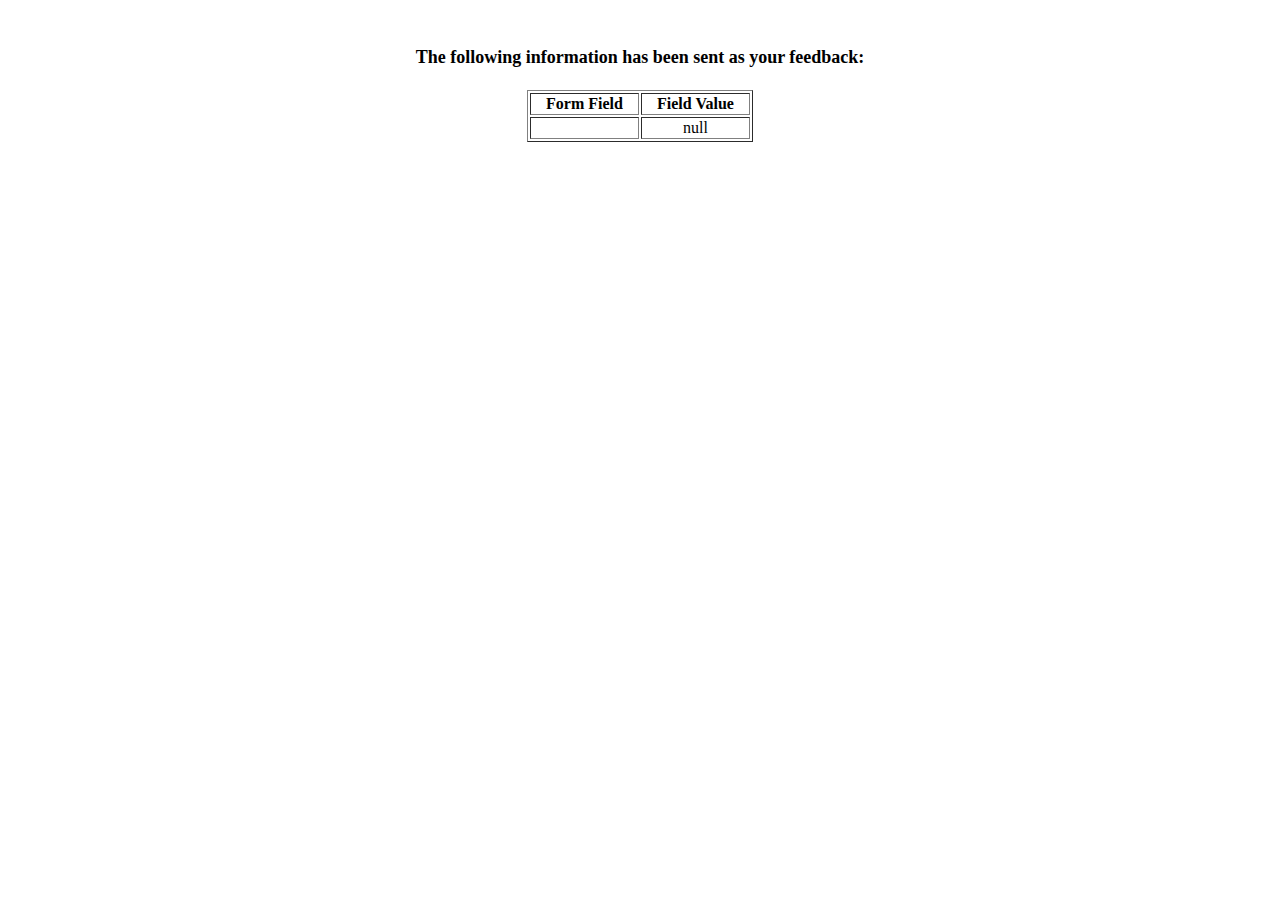
<file: show_data.html>
<html>
<head>
<title>Feedback Sent</title>
</head>
<body>
<p align=center>&nbsp;</p>
<h1 align=center><font size="+1">The following information has been sent as your
  feedback:</font></h1>

<table border="1" align=center width="226">
  <tr>
    <th align="center">Form Field</th>
    <th align="center">Field Value</th>
  </tr>

<script language="javascript">
var args = location.search.substr(1).split('&');
for (var i = 0; i < args.length; ++i) {
  var parts = args[i].split('=');
  if (parts != null) {
    var field = parts[0];
    var value = parts[1];
    if (value == null) {
      value = "null"
    }
    else {
      value = '"' + unescape(value.replace(/\+/g, ' ')) + '"';
    }

    document.writeln('<tr><td align="center">' + field + '</td>');
    document.writeln('<td align="center">' + value + '</td></tr>');
  }
}
</script>

<noscript>
<tr><td>
<p>You need to turn on Javascript in your browser.</p>

<p>In Microsoft Internet Explorer 4 or greater:</p>
<ul>
<li>From the "Tools" menu (in IE 4, it's the "View" menu), select "Internet Options".</li>
<li>Click on the "Security" tab.</li>
<li>Click on the "Custom Level" button. (In IE 4, select "Custom"
and then click on "Settings...".)</li>
<li>Under "Active scripting" make sure "Enable" is selected.</li>
</ul>

<p>In Netscape version 4 or greater:</p>
<ul>
<li>From the <b>Edit</b> menu, select <b>Preferences</b>.</li>
<li>In the <b>Category</b> list on the left, click on the word "Advanced".</li>
<li>In the panel on the right, make sure "Enable JavaScript" is checked.</li>
<li>Click the <b>OK</b> button.</li>
</ul>

</td></tr>
</noscript>

</table>
</body>
</html>
</file>
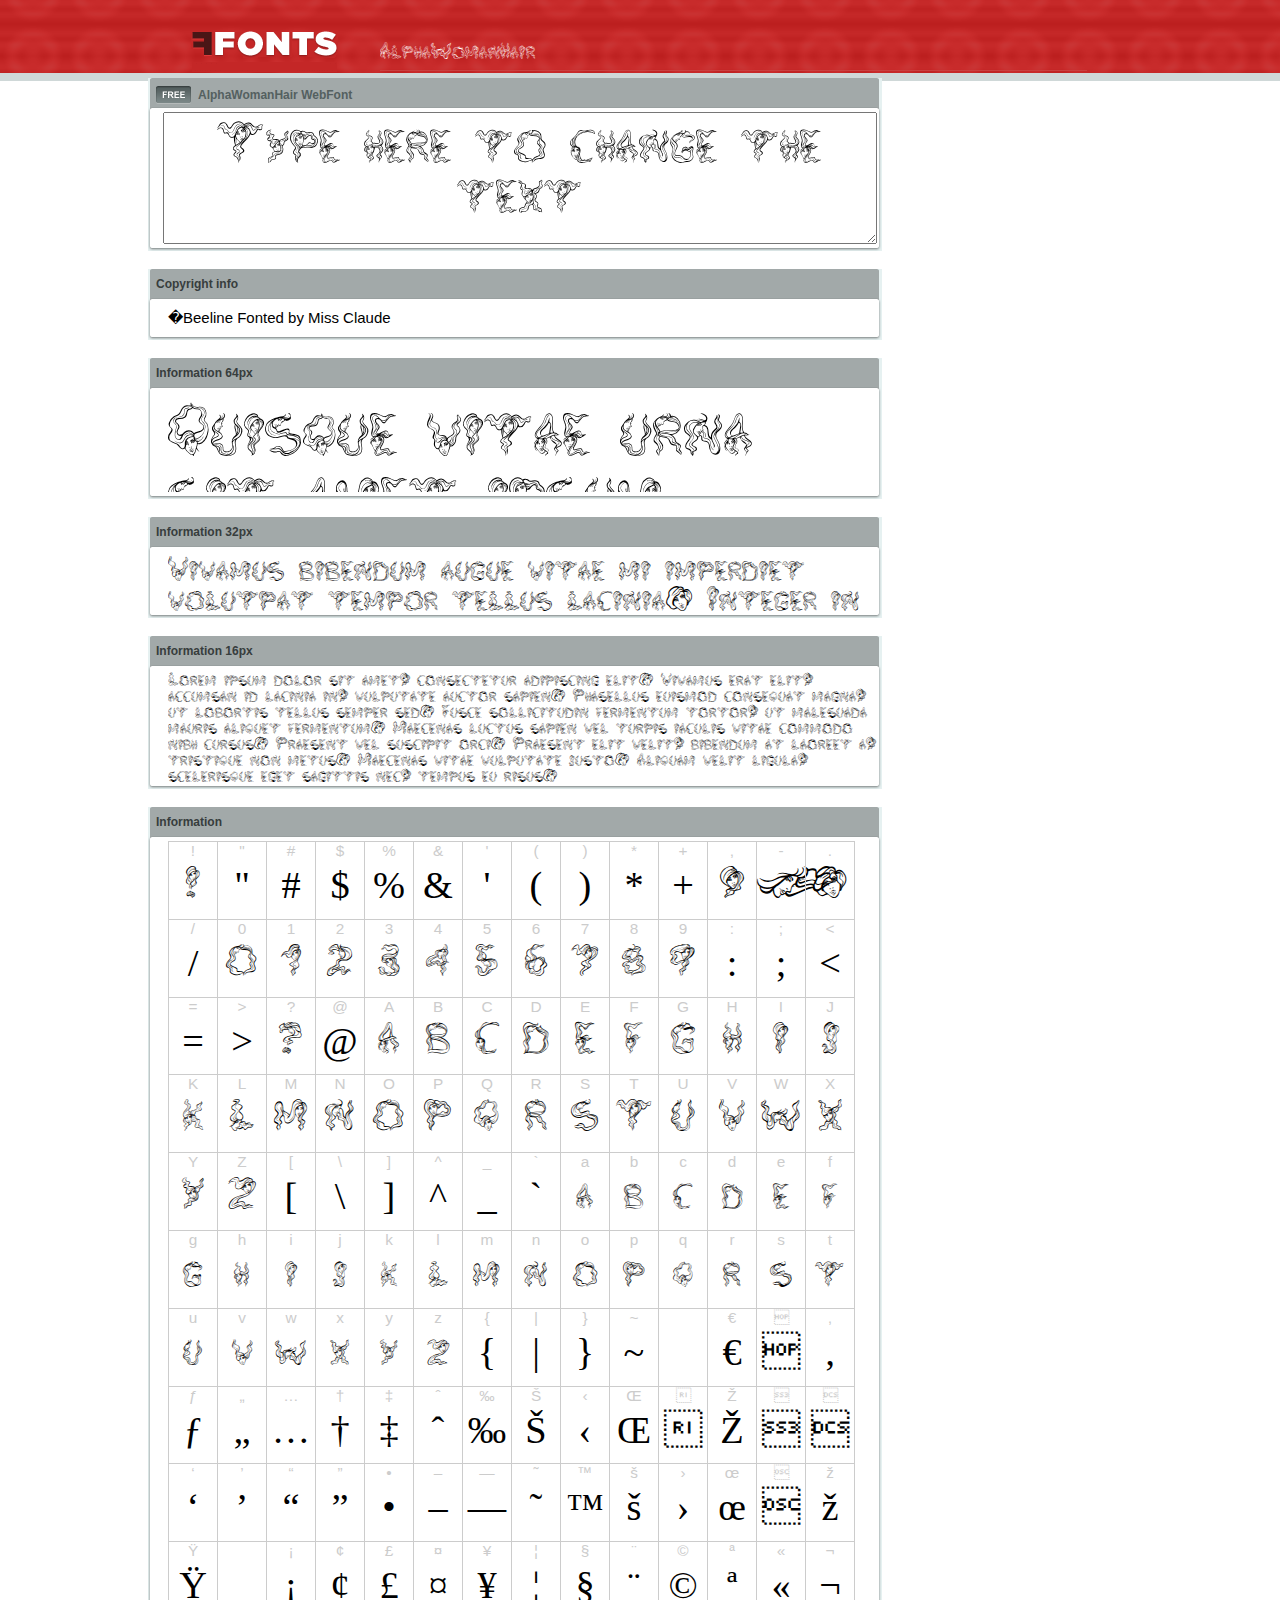
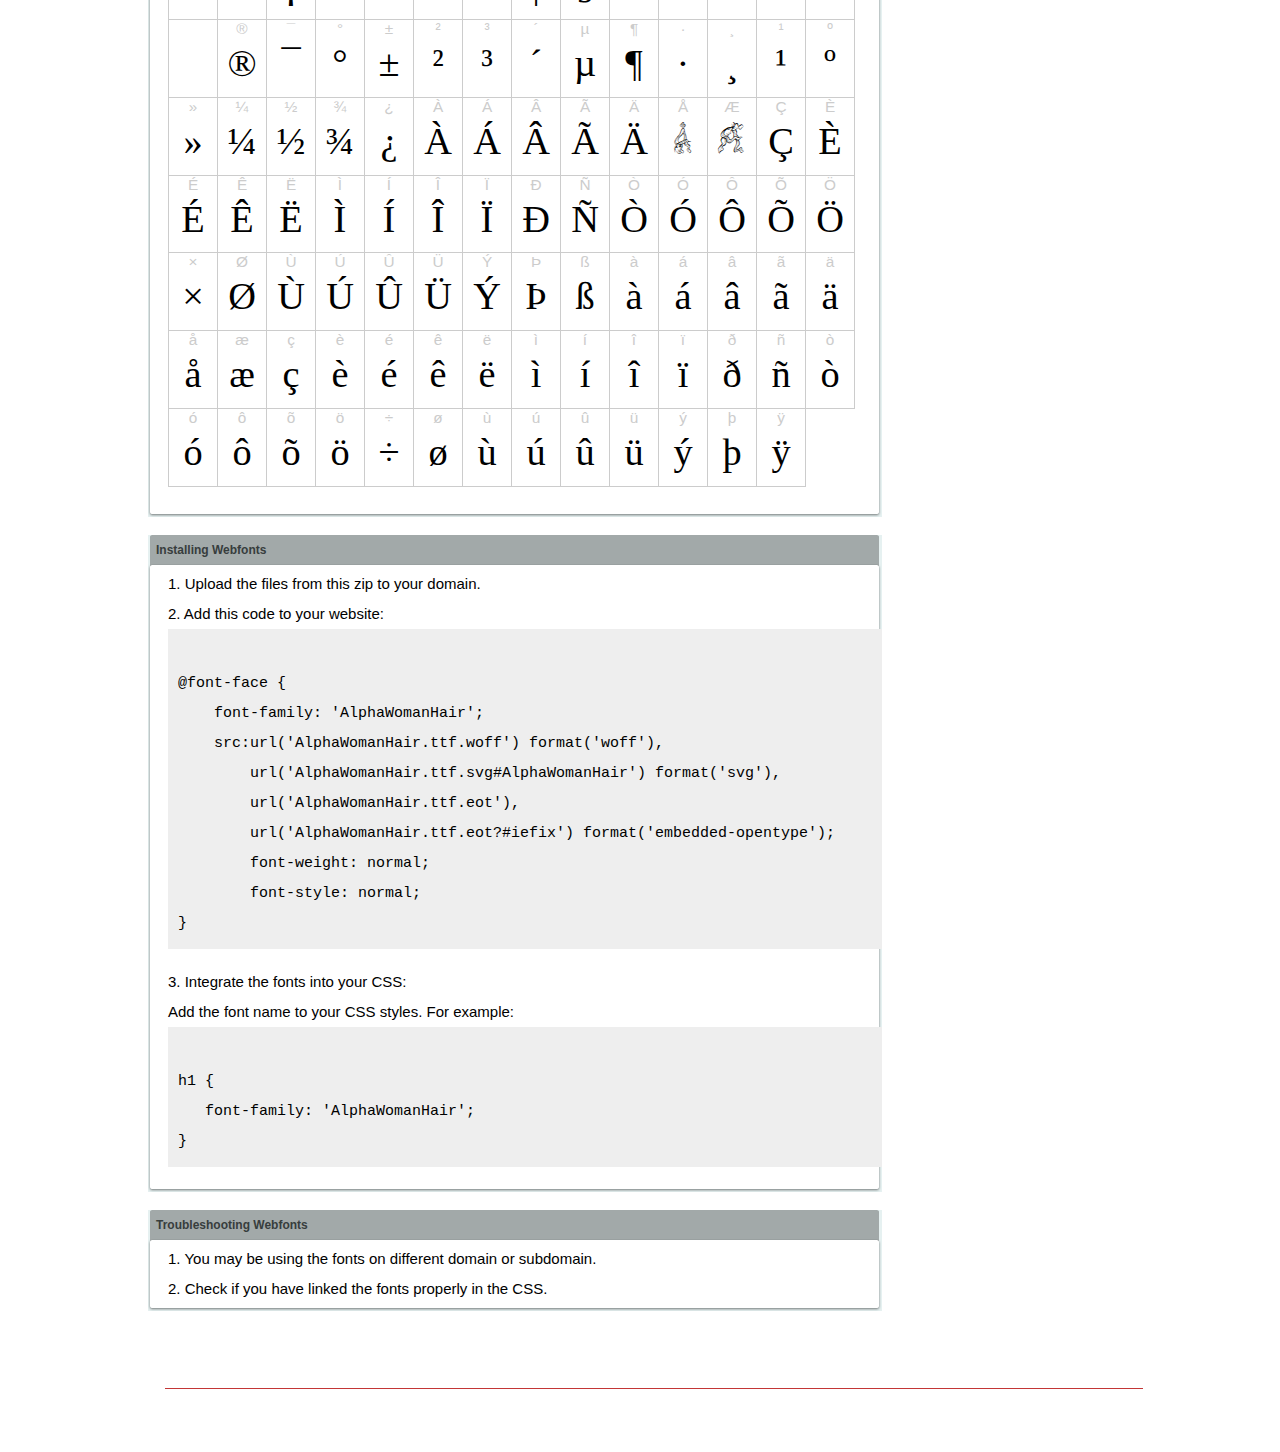
<file: @font-face/example.html>
<!DOCTYPE html PUBLIC "-//W3C//DTD XHTML 1.0 Transitional//EN" "http://www.w3.org/TR/xhtml1/DTD/xhtml1-transitional.dtd">
<html xmlns="http://www.w3.org/1999/xhtml">
<head>
<meta http-equiv="Content-Type" content="text/html; charset=UTF-8" />
<title>AlphaWomanHair WebFont</title>
<meta name="description" content="AlphaWomanHair WebFont" />
<meta name="keywords" content="AlphaWomanHair WebFont" />
<style type="text/css">
@font-face {
  font-family: 'AlphaWomanHair';
    src:  url('AlphaWomanHair.ttf.woff') format('woff'),
    url('AlphaWomanHair.ttf.svg#AlphaWomanHair') format('svg'),
    url('AlphaWomanHair.ttf.eot'),
    url('AlphaWomanHair.eot?#iefix') format('embedded-opentype'); 
    font-weight: normal;
    font-style: normal;
}.examplefontl {
  font-family: 'AlphaWomanHair';  
  color: black;
}
.examplefont {
  padding-bottom: 2em;
  overflow: hidden; 
  text-align: center;
}
.examplefont div {
  float: left;
  border: 1px solid #ccc;
  text-align: center;
  width: 1.25em;
  height: 2em;
  margin-right: -1px;
  margin-bottom: -1px;
  font-size: 3.2em; 
}
.examplefont div .defaultC {
  color: #ccc;
  font-family: arial, sans-serif;
  font-size: .4em;
  display: block;
}
*{margin:0;padding:0;}
body{margin:0px;padding:0px;background:#FFFFFF url(images/bgtile.gif?1) repeat-x;font-family:Arial, Helvetica, sans-serif;}
#header{background:url(images/headertile.gif);height:73px;margin:0px;overflow:hidden;}
#head{width:707px;float:left;height:31px;margin:39px 0 0 0;padding:0px;color:#ffffff;font-size:15px;border-bottom:1px solid #c94040;overflow:hidden;}
#head a{color:#ffffff;text-decoration:none;}
#headspan1{float:left;}
.container{width:994px;margin:0 auto;padding:0px;overflow:hidden;}
#content{width:734px;margin:5px 0px 0px 5px;float:left;padding:0px;font-size:12px;display:inline;color:#868e8e;overflow:hidden;}
.fontbox{background:url(images/fontboxtile.gif);width:734px;margin:0 0 18px 0;padding:0;overflow:hidden;}
.fontboxtop{background:url(images/fontboxtop.gif) no-repeat top left;height:18px;font-size:12px;color:#373d3d;width:718px;padding:8px;margin:0;overflow:hidden;}
.fontboxtop a{color:#373d3d;text-decoration:none;}
.fontboxspan1{background:url(images/free.gif) no-repeat;padding:2px 0 2px 42px;float:left;}
h6{background:url(images/logo.gif) top left no-repeat;width:230px;height:73px;margin:0px 0px 0px 7px;float:left;}
h6 a{display:block;height:73px;}
h6 a span{display:none;}
h1{display:inline;font-size:12px;font-weight:bold;color:#546060;padding:0px;float:left;}
.btn{border:0;margin:0;background:url('images/button.gif');background-repeat:repeat-x;color:#fff;width:127px;height:28px;font-size:17px;}
.inputsubtmi{border:1px solid #e1ebeb;border-bottom:2px solid #c7d1d1;padding:6px;margin:0 0 8px 0;}
.partner{font-size:16px;font-weight:bold;color:#000000;padding:0px;margin:39px 0px 12px 30px;}
.fontboxspan1notfree{padding:2px 0 2px 42px;float:left;}
#footer{height:123px;margin:0px;padding:0px;background:url(http://www.altfonts.com/images/foottile.gif);}
#foot{width:1005px;height:123px;background:url(http://www.altfonts.com/images/foot.gif) top left no-repeat;margin:0 auto;padding:0px;}
#copyright{height:31px;padding:28px 0 0 118px;margin:0 0 0 27px;border-bottom:1px solid #c33636;font-size:14px;color:#4a1616;}
code {
	white-space: pre;
	background-color: #eee;
	display: block;
	padding: 10px;
	margin-bottom: 18px;
	overflow: auto;
}    
</style>
</head>
<body>
<div id="header">
<div class="container">
<h6><a href="http://webfonts.ffonts.net" title="WebFonts"><span>WebFonts</span></a></h6>
<div id="head">
<span id="headspan1">
   <span style="font-family: 'AlphaWomanHair';font-size: 20px; color: white;">AlphaWomanHair</span> 
</span>
</div>
</div>
</div>
<div class="container">
<div id="content">
<!-- WebFont --> 
<div class="fontbox">
<div class="fontboxtop"><span class="fontboxspan1"><h1>AlphaWomanHair WebFont</h1></span></div>
 <textarea id="txtAreaTryFont" cols="" rows="2" style="font-family: 'AlphaWomanHair';width:97%; font-size: 50px; height: 130px;text-align: center;margin-left: 15px;" 
           onclick="if (this.value=='Type here to change the text') this.value=''">Type here to change the text</textarea>
<img src="images/fontboxbottom.gif" width="734" height="7" alt="" />
</div>
<div class="fontbox">
<div class="fontboxtop"><b>Copyright info</b></div>
<div style="text-align: left;margin-left:20px;color: black;font-size:15px;line-height:200%">
�Beeline Fonted by Miss Claude
</div>
<img src="images/fontboxbottom.gif" width="734" height="7" alt="" />
</div>
<div class="fontbox">
<div class="fontboxtop"><b>Information 64px</b></div>
<div style="font-family: 'AlphaWomanHair';margin-left:20px;font-size:64px;color:black;float: left;display: inline; overflow: hidden;height:100px;">
 Quisque vitae urna sit amet ipsum lobortis iaculis volutpat sit amet nibh. 
</div>
<img src="images/fontboxbottom.gif" width="734" height="7" alt="" />
</div>
<div class="fontbox">
<div class="fontboxtop"><b>Information 32px</b></div>
<div style="font-family: 'AlphaWomanHair';margin-left:20px;font-size:30px;color:black;float: left;display: inline; overflow: hidden;height:60px;">
 Vivamus bibendum augue vitae mi imperdiet volutpat tempor tellus lacinia. Integer in sem et neque iaculis malesuada. 
</div>
<img src="images/fontboxbottom.gif" width="734" height="7" alt="" />
</div>
<div class="fontbox">
<div class="fontboxtop"><b>Information 16px</b></div>
<div style="font-family: 'AlphaWomanHair';margin-left:20px;font-size:16px;color:black;float: left;display: inline; overflow: hidden;">
 Lorem ipsum dolor sit amet, consectetur adipiscing elit. Vivamus erat elit, accumsan id lacinia in, vulputate auctor sapien. Phasellus euismod consequat magna, ut lobortis tellus semper sed. Fusce sollicitudin fermentum tortor, ut malesuada mauris aliquet fermentum. Maecenas luctus sapien vel turpis iaculis vitae commodo nibh cursus. Praesent vel suscipit orci. Praesent elit velit, bibendum at laoreet a, tristique non metus. Maecenas vitae vulputate justo. Aliquam velit ligula, scelerisque eget sagittis nec, tempus eu risus. 
</div>
<img src="images/fontboxbottom.gif" width="734" height="7" alt="" />
</div>
<div class="fontbox">
<div class="fontboxtop"><b>Information</b></div>
<div class="examplefont examplefontl" style="text-align: center;margin-left:20px;">
 <div><span class="defaultC">&#33;</span><span>&#33;</span></div><div><span class="defaultC">&#34;</span><span>&#34;</span></div><div><span class="defaultC">&#35;</span><span>&#35;</span></div><div><span class="defaultC">&#36;</span><span>&#36;</span></div><div><span class="defaultC">&#37;</span><span>&#37;</span></div><div><span class="defaultC">&#38;</span><span>&#38;</span></div><div><span class="defaultC">&#39;</span><span>&#39;</span></div><div><span class="defaultC">&#40;</span><span>&#40;</span></div><div><span class="defaultC">&#41;</span><span>&#41;</span></div><div><span class="defaultC">&#42;</span><span>&#42;</span></div><div><span class="defaultC">&#43;</span><span>&#43;</span></div><div><span class="defaultC">&#44;</span><span>&#44;</span></div><div><span class="defaultC">&#45;</span><span>&#45;</span></div><div><span class="defaultC">&#46;</span><span>&#46;</span></div><div><span class="defaultC">&#47;</span><span>&#47;</span></div><div><span class="defaultC">&#48;</span><span>&#48;</span></div><div><span class="defaultC">&#49;</span><span>&#49;</span></div><div><span class="defaultC">&#50;</span><span>&#50;</span></div><div><span class="defaultC">&#51;</span><span>&#51;</span></div><div><span class="defaultC">&#52;</span><span>&#52;</span></div><div><span class="defaultC">&#53;</span><span>&#53;</span></div><div><span class="defaultC">&#54;</span><span>&#54;</span></div><div><span class="defaultC">&#55;</span><span>&#55;</span></div><div><span class="defaultC">&#56;</span><span>&#56;</span></div><div><span class="defaultC">&#57;</span><span>&#57;</span></div><div><span class="defaultC">&#58;</span><span>&#58;</span></div><div><span class="defaultC">&#59;</span><span>&#59;</span></div><div><span class="defaultC">&#60;</span><span>&#60;</span></div><div><span class="defaultC">&#61;</span><span>&#61;</span></div><div><span class="defaultC">&#62;</span><span>&#62;</span></div><div><span class="defaultC">&#63;</span><span>&#63;</span></div><div><span class="defaultC">&#64;</span><span>&#64;</span></div><div><span class="defaultC">&#65;</span><span>&#65;</span></div><div><span class="defaultC">&#66;</span><span>&#66;</span></div><div><span class="defaultC">&#67;</span><span>&#67;</span></div><div><span class="defaultC">&#68;</span><span>&#68;</span></div><div><span class="defaultC">&#69;</span><span>&#69;</span></div><div><span class="defaultC">&#70;</span><span>&#70;</span></div><div><span class="defaultC">&#71;</span><span>&#71;</span></div><div><span class="defaultC">&#72;</span><span>&#72;</span></div><div><span class="defaultC">&#73;</span><span>&#73;</span></div><div><span class="defaultC">&#74;</span><span>&#74;</span></div><div><span class="defaultC">&#75;</span><span>&#75;</span></div><div><span class="defaultC">&#76;</span><span>&#76;</span></div><div><span class="defaultC">&#77;</span><span>&#77;</span></div><div><span class="defaultC">&#78;</span><span>&#78;</span></div><div><span class="defaultC">&#79;</span><span>&#79;</span></div><div><span class="defaultC">&#80;</span><span>&#80;</span></div><div><span class="defaultC">&#81;</span><span>&#81;</span></div><div><span class="defaultC">&#82;</span><span>&#82;</span></div><div><span class="defaultC">&#83;</span><span>&#83;</span></div><div><span class="defaultC">&#84;</span><span>&#84;</span></div><div><span class="defaultC">&#85;</span><span>&#85;</span></div><div><span class="defaultC">&#86;</span><span>&#86;</span></div><div><span class="defaultC">&#87;</span><span>&#87;</span></div><div><span class="defaultC">&#88;</span><span>&#88;</span></div><div><span class="defaultC">&#89;</span><span>&#89;</span></div><div><span class="defaultC">&#90;</span><span>&#90;</span></div><div><span class="defaultC">&#91;</span><span>&#91;</span></div><div><span class="defaultC">&#92;</span><span>&#92;</span></div><div><span class="defaultC">&#93;</span><span>&#93;</span></div><div><span class="defaultC">&#94;</span><span>&#94;</span></div><div><span class="defaultC">&#95;</span><span>&#95;</span></div><div><span class="defaultC">&#96;</span><span>&#96;</span></div><div><span class="defaultC">&#97;</span><span>&#97;</span></div><div><span class="defaultC">&#98;</span><span>&#98;</span></div><div><span class="defaultC">&#99;</span><span>&#99;</span></div><div><span class="defaultC">&#100;</span><span>&#100;</span></div><div><span class="defaultC">&#101;</span><span>&#101;</span></div><div><span class="defaultC">&#102;</span><span>&#102;</span></div><div><span class="defaultC">&#103;</span><span>&#103;</span></div><div><span class="defaultC">&#104;</span><span>&#104;</span></div><div><span class="defaultC">&#105;</span><span>&#105;</span></div><div><span class="defaultC">&#106;</span><span>&#106;</span></div><div><span class="defaultC">&#107;</span><span>&#107;</span></div><div><span class="defaultC">&#108;</span><span>&#108;</span></div><div><span class="defaultC">&#109;</span><span>&#109;</span></div><div><span class="defaultC">&#110;</span><span>&#110;</span></div><div><span class="defaultC">&#111;</span><span>&#111;</span></div><div><span class="defaultC">&#112;</span><span>&#112;</span></div><div><span class="defaultC">&#113;</span><span>&#113;</span></div><div><span class="defaultC">&#114;</span><span>&#114;</span></div><div><span class="defaultC">&#115;</span><span>&#115;</span></div><div><span class="defaultC">&#116;</span><span>&#116;</span></div><div><span class="defaultC">&#117;</span><span>&#117;</span></div><div><span class="defaultC">&#118;</span><span>&#118;</span></div><div><span class="defaultC">&#119;</span><span>&#119;</span></div><div><span class="defaultC">&#120;</span><span>&#120;</span></div><div><span class="defaultC">&#121;</span><span>&#121;</span></div><div><span class="defaultC">&#122;</span><span>&#122;</span></div><div><span class="defaultC">&#123;</span><span>&#123;</span></div><div><span class="defaultC">&#124;</span><span>&#124;</span></div><div><span class="defaultC">&#125;</span><span>&#125;</span></div><div><span class="defaultC">&#126;</span><span>&#126;</span></div><div><span class="defaultC">&#127;</span><span>&#127;</span></div><div><span class="defaultC">&#128;</span><span>&#128;</span></div><div><span class="defaultC">&#129;</span><span>&#129;</span></div><div><span class="defaultC">&#130;</span><span>&#130;</span></div><div><span class="defaultC">&#131;</span><span>&#131;</span></div><div><span class="defaultC">&#132;</span><span>&#132;</span></div><div><span class="defaultC">&#133;</span><span>&#133;</span></div><div><span class="defaultC">&#134;</span><span>&#134;</span></div><div><span class="defaultC">&#135;</span><span>&#135;</span></div><div><span class="defaultC">&#136;</span><span>&#136;</span></div><div><span class="defaultC">&#137;</span><span>&#137;</span></div><div><span class="defaultC">&#138;</span><span>&#138;</span></div><div><span class="defaultC">&#139;</span><span>&#139;</span></div><div><span class="defaultC">&#140;</span><span>&#140;</span></div><div><span class="defaultC">&#141;</span><span>&#141;</span></div><div><span class="defaultC">&#142;</span><span>&#142;</span></div><div><span class="defaultC">&#143;</span><span>&#143;</span></div><div><span class="defaultC">&#144;</span><span>&#144;</span></div><div><span class="defaultC">&#145;</span><span>&#145;</span></div><div><span class="defaultC">&#146;</span><span>&#146;</span></div><div><span class="defaultC">&#147;</span><span>&#147;</span></div><div><span class="defaultC">&#148;</span><span>&#148;</span></div><div><span class="defaultC">&#149;</span><span>&#149;</span></div><div><span class="defaultC">&#150;</span><span>&#150;</span></div><div><span class="defaultC">&#151;</span><span>&#151;</span></div><div><span class="defaultC">&#152;</span><span>&#152;</span></div><div><span class="defaultC">&#153;</span><span>&#153;</span></div><div><span class="defaultC">&#154;</span><span>&#154;</span></div><div><span class="defaultC">&#155;</span><span>&#155;</span></div><div><span class="defaultC">&#156;</span><span>&#156;</span></div><div><span class="defaultC">&#157;</span><span>&#157;</span></div><div><span class="defaultC">&#158;</span><span>&#158;</span></div><div><span class="defaultC">&#159;</span><span>&#159;</span></div><div><span class="defaultC">&#160;</span><span>&#160;</span></div><div><span class="defaultC">&#161;</span><span>&#161;</span></div><div><span class="defaultC">&#162;</span><span>&#162;</span></div><div><span class="defaultC">&#163;</span><span>&#163;</span></div><div><span class="defaultC">&#164;</span><span>&#164;</span></div><div><span class="defaultC">&#165;</span><span>&#165;</span></div><div><span class="defaultC">&#166;</span><span>&#166;</span></div><div><span class="defaultC">&#167;</span><span>&#167;</span></div><div><span class="defaultC">&#168;</span><span>&#168;</span></div><div><span class="defaultC">&#169;</span><span>&#169;</span></div><div><span class="defaultC">&#170;</span><span>&#170;</span></div><div><span class="defaultC">&#171;</span><span>&#171;</span></div><div><span class="defaultC">&#172;</span><span>&#172;</span></div><div><span class="defaultC">&#173;</span><span>&#173;</span></div><div><span class="defaultC">&#174;</span><span>&#174;</span></div><div><span class="defaultC">&#175;</span><span>&#175;</span></div><div><span class="defaultC">&#176;</span><span>&#176;</span></div><div><span class="defaultC">&#177;</span><span>&#177;</span></div><div><span class="defaultC">&#178;</span><span>&#178;</span></div><div><span class="defaultC">&#179;</span><span>&#179;</span></div><div><span class="defaultC">&#180;</span><span>&#180;</span></div><div><span class="defaultC">&#181;</span><span>&#181;</span></div><div><span class="defaultC">&#182;</span><span>&#182;</span></div><div><span class="defaultC">&#183;</span><span>&#183;</span></div><div><span class="defaultC">&#184;</span><span>&#184;</span></div><div><span class="defaultC">&#185;</span><span>&#185;</span></div><div><span class="defaultC">&#186;</span><span>&#186;</span></div><div><span class="defaultC">&#187;</span><span>&#187;</span></div><div><span class="defaultC">&#188;</span><span>&#188;</span></div><div><span class="defaultC">&#189;</span><span>&#189;</span></div><div><span class="defaultC">&#190;</span><span>&#190;</span></div><div><span class="defaultC">&#191;</span><span>&#191;</span></div><div><span class="defaultC">&#192;</span><span>&#192;</span></div><div><span class="defaultC">&#193;</span><span>&#193;</span></div><div><span class="defaultC">&#194;</span><span>&#194;</span></div><div><span class="defaultC">&#195;</span><span>&#195;</span></div><div><span class="defaultC">&#196;</span><span>&#196;</span></div><div><span class="defaultC">&#197;</span><span>&#197;</span></div><div><span class="defaultC">&#198;</span><span>&#198;</span></div><div><span class="defaultC">&#199;</span><span>&#199;</span></div><div><span class="defaultC">&#200;</span><span>&#200;</span></div><div><span class="defaultC">&#201;</span><span>&#201;</span></div><div><span class="defaultC">&#202;</span><span>&#202;</span></div><div><span class="defaultC">&#203;</span><span>&#203;</span></div><div><span class="defaultC">&#204;</span><span>&#204;</span></div><div><span class="defaultC">&#205;</span><span>&#205;</span></div><div><span class="defaultC">&#206;</span><span>&#206;</span></div><div><span class="defaultC">&#207;</span><span>&#207;</span></div><div><span class="defaultC">&#208;</span><span>&#208;</span></div><div><span class="defaultC">&#209;</span><span>&#209;</span></div><div><span class="defaultC">&#210;</span><span>&#210;</span></div><div><span class="defaultC">&#211;</span><span>&#211;</span></div><div><span class="defaultC">&#212;</span><span>&#212;</span></div><div><span class="defaultC">&#213;</span><span>&#213;</span></div><div><span class="defaultC">&#214;</span><span>&#214;</span></div><div><span class="defaultC">&#215;</span><span>&#215;</span></div><div><span class="defaultC">&#216;</span><span>&#216;</span></div><div><span class="defaultC">&#217;</span><span>&#217;</span></div><div><span class="defaultC">&#218;</span><span>&#218;</span></div><div><span class="defaultC">&#219;</span><span>&#219;</span></div><div><span class="defaultC">&#220;</span><span>&#220;</span></div><div><span class="defaultC">&#221;</span><span>&#221;</span></div><div><span class="defaultC">&#222;</span><span>&#222;</span></div><div><span class="defaultC">&#223;</span><span>&#223;</span></div><div><span class="defaultC">&#224;</span><span>&#224;</span></div><div><span class="defaultC">&#225;</span><span>&#225;</span></div><div><span class="defaultC">&#226;</span><span>&#226;</span></div><div><span class="defaultC">&#227;</span><span>&#227;</span></div><div><span class="defaultC">&#228;</span><span>&#228;</span></div><div><span class="defaultC">&#229;</span><span>&#229;</span></div><div><span class="defaultC">&#230;</span><span>&#230;</span></div><div><span class="defaultC">&#231;</span><span>&#231;</span></div><div><span class="defaultC">&#232;</span><span>&#232;</span></div><div><span class="defaultC">&#233;</span><span>&#233;</span></div><div><span class="defaultC">&#234;</span><span>&#234;</span></div><div><span class="defaultC">&#235;</span><span>&#235;</span></div><div><span class="defaultC">&#236;</span><span>&#236;</span></div><div><span class="defaultC">&#237;</span><span>&#237;</span></div><div><span class="defaultC">&#238;</span><span>&#238;</span></div><div><span class="defaultC">&#239;</span><span>&#239;</span></div><div><span class="defaultC">&#240;</span><span>&#240;</span></div><div><span class="defaultC">&#241;</span><span>&#241;</span></div><div><span class="defaultC">&#242;</span><span>&#242;</span></div><div><span class="defaultC">&#243;</span><span>&#243;</span></div><div><span class="defaultC">&#244;</span><span>&#244;</span></div><div><span class="defaultC">&#245;</span><span>&#245;</span></div><div><span class="defaultC">&#246;</span><span>&#246;</span></div><div><span class="defaultC">&#247;</span><span>&#247;</span></div><div><span class="defaultC">&#248;</span><span>&#248;</span></div><div><span class="defaultC">&#249;</span><span>&#249;</span></div><div><span class="defaultC">&#250;</span><span>&#250;</span></div><div><span class="defaultC">&#251;</span><span>&#251;</span></div><div><span class="defaultC">&#252;</span><span>&#252;</span></div><div><span class="defaultC">&#253;</span><span>&#253;</span></div><div><span class="defaultC">&#254;</span><span>&#254;</span></div><div><span class="defaultC">&#255;</span><span>&#255;</span></div> 
</div>
<img src="images/fontboxbottom.gif" width="734" height="7" alt="" />
</div>
<div class="fontbox">
<div class="fontboxtop"><b>Installing Webfonts</b></div>
<div style="text-align: left;margin-left:20px;color: black;font-size:15px;line-height:200%">
1. Upload the files from this zip to your domain.<br />
2. Add this code to your website:<br />
<code>
@font-face {
    font-family: 'AlphaWomanHair';
    src:url('AlphaWomanHair.ttf.woff') format('woff'),
        url('AlphaWomanHair.ttf.svg#AlphaWomanHair') format('svg'),
        url('AlphaWomanHair.ttf.eot'),
        url('AlphaWomanHair.ttf.eot?#iefix') format('embedded-opentype'); 
        font-weight: normal;
        font-style: normal;
}
</code>
3. Integrate the fonts into your CSS:<br />
Add the font name to your CSS styles. For example:
<code>
h1 { 
   font-family: 'AlphaWomanHair';
}  
</code>
</div>
<img src="images/fontboxbottom.gif" width="734" height="7" alt="" />
</div>
<div class="fontbox">
<div class="fontboxtop"><b>Troubleshooting Webfonts</b></div>
<div style="text-align: left;margin-left:20px;color: black;font-size:15px;line-height:200%">
1. You may be using the fonts on different domain or subdomain.<Br />
2. Check if you have linked the fonts properly in the CSS.<Br />
</div>
<img src="images/fontboxbottom.gif" width="734" height="7" alt="" />
</div>
</div>
</div>
<div id="footer">
<div id="foot">
<div id="copyright" style="font-size:11px;color:white;">&copy; - <a href="http://www.ffonts.net" title="Free Fonts" style="color:white;">Free Fonts by www.FFonts.net</a> - </div>
</div>
</div>

</body>
</html>
</file>
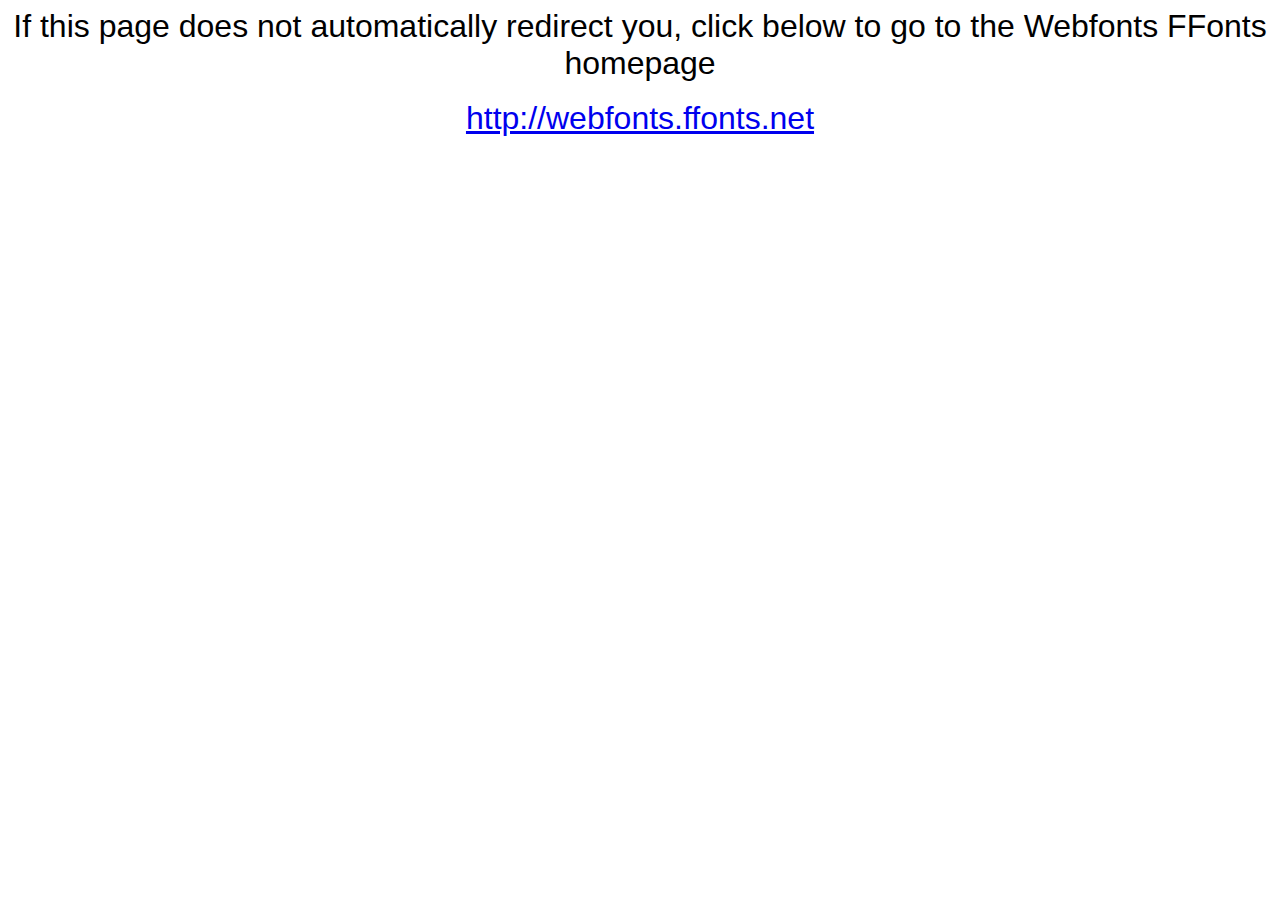
<file: @font-face/webfonts.ffonts.net.htm>
<HTML>
<HEAD>
<TITLE>Webfonts www.FFonts.net - Redirect</TITLE>
<meta http-equiv="refresh" content="1;url=http://webfonts.ffonts.net">
<script language="javascript">
<!-- 
//location.replace("http://webfonts.ffonts.net");
-->
</script>
</HEAD>

<BODY>
<CENTER>

<FONT FACE="Arial, Sans Serif, Verdana" SIZE=6>If this page does not automatically redirect you, click below to go to the Webfonts FFonts homepage</FONT>
<BR><BR>
<FONT FACE="Arial, Sans Serif, Verdana" SIZE=6><A HREF="http://webfonts.ffonts.net" TARGET="_top">http://webfonts.ffonts.net</A></FONT>

</CENTER>
</BODY>
</HTML>
</file>
